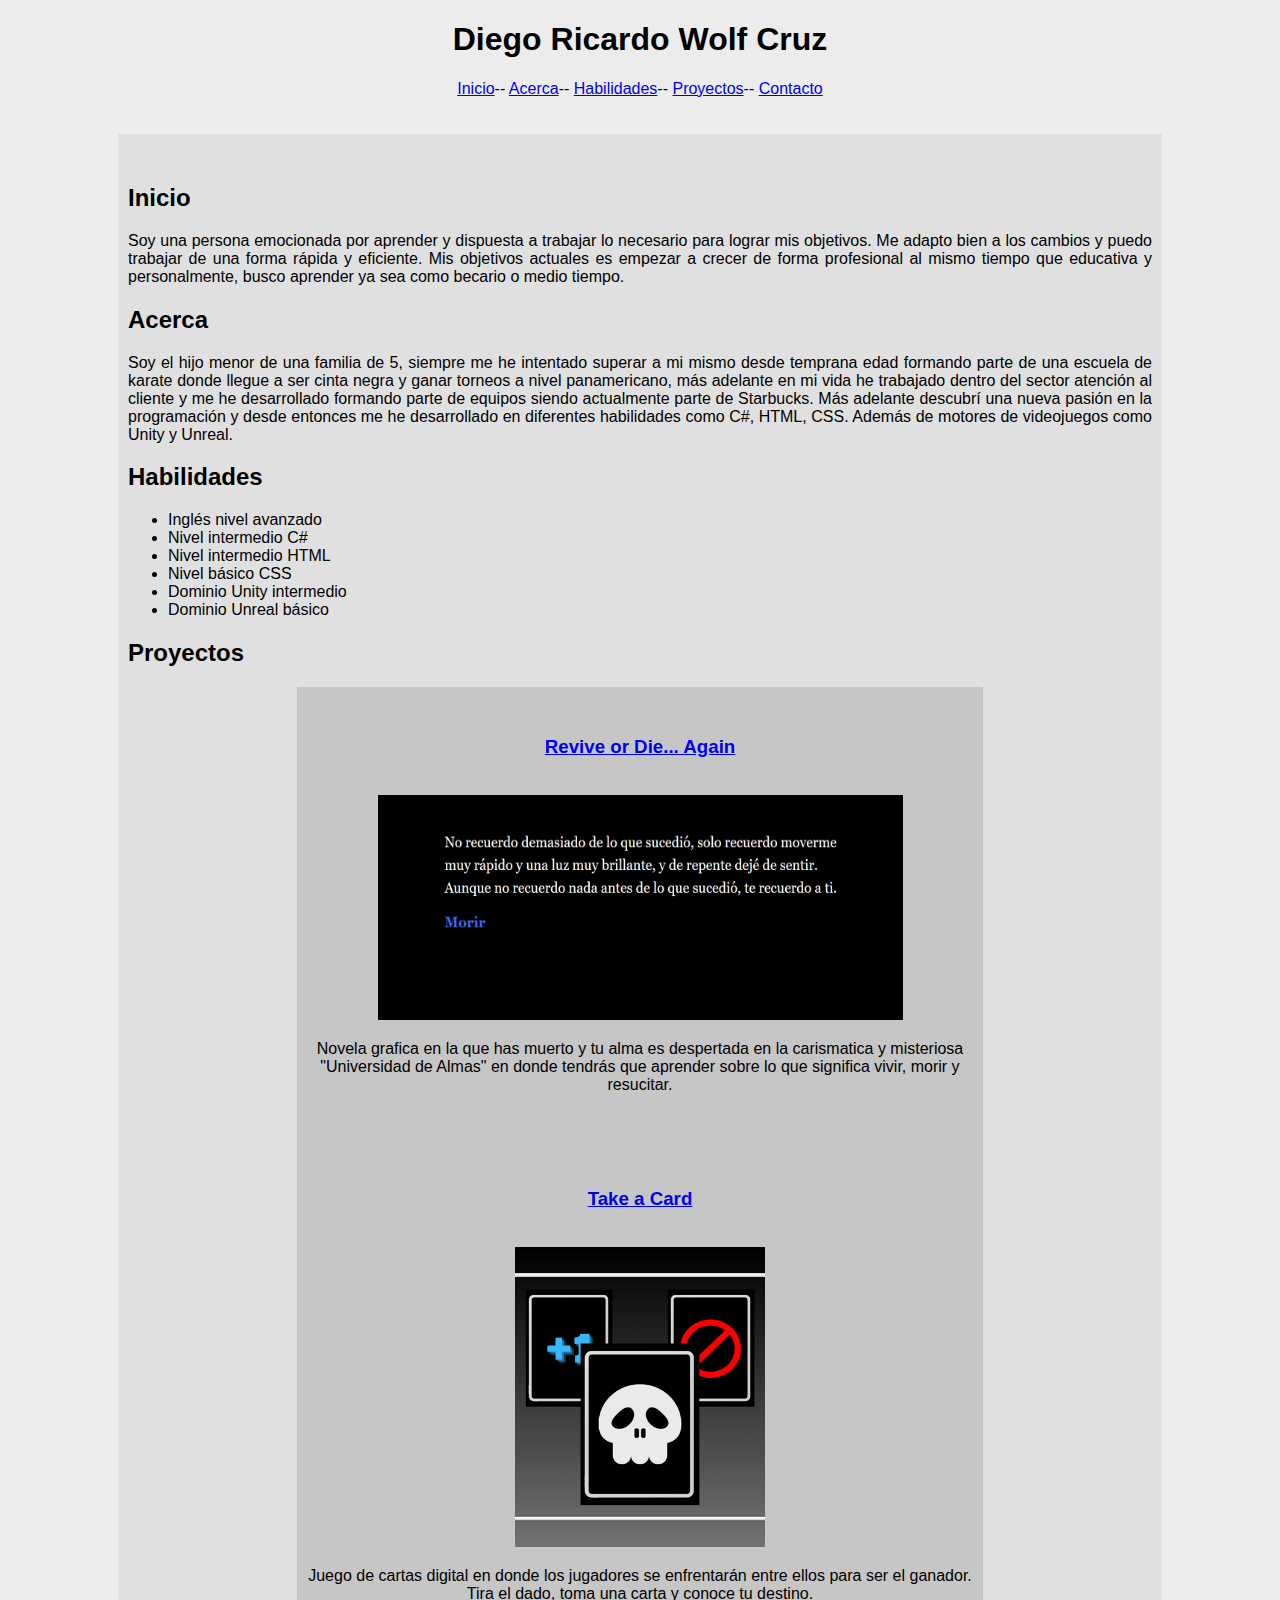
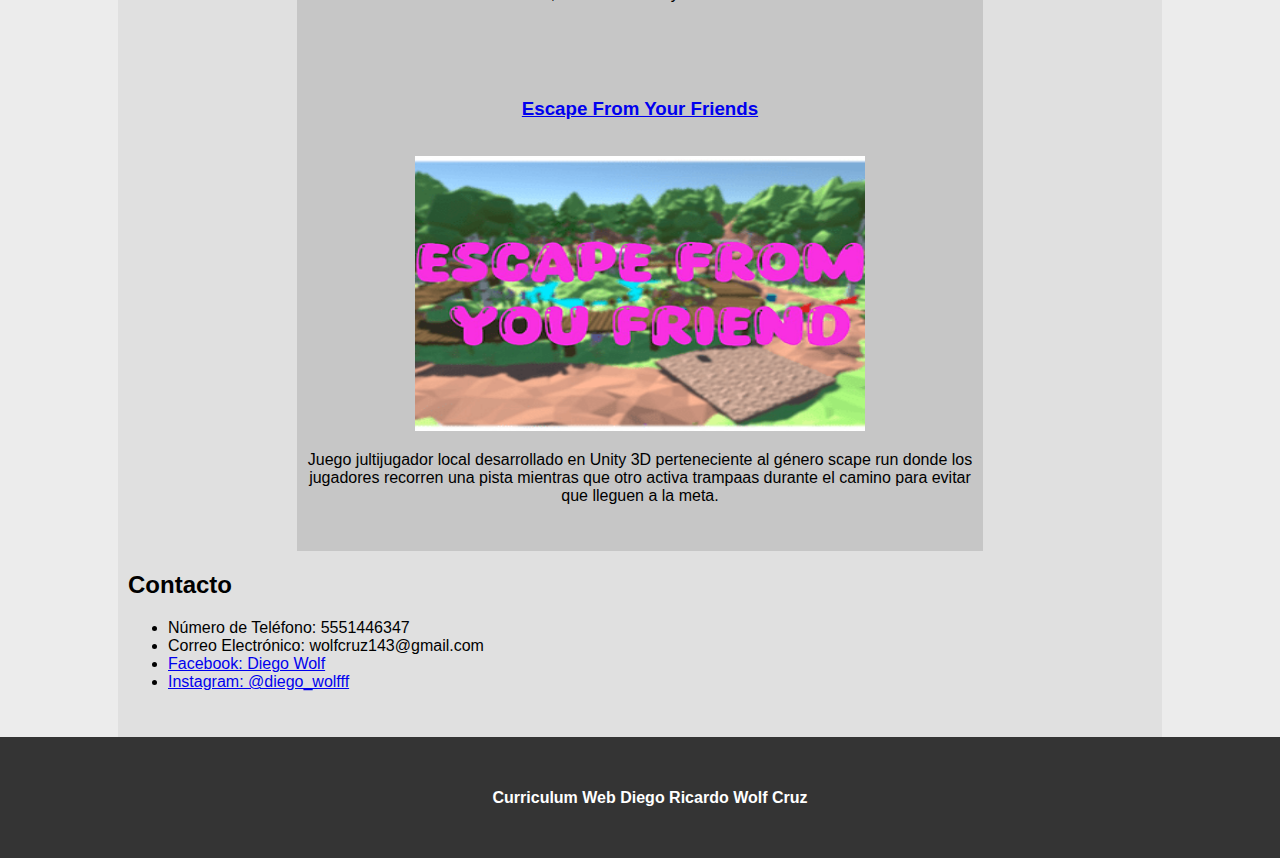
<file: docs/cv-web/index.html>
<!DOCTYPE html>
<html lang="es">
  <head>
    <meta charset="UTF-8" />
    <meta name="viewport" content="width=device-width, initial-scale=1.0" />
    <title>Curriculum Web</title>
    <link rel="icon" href="img/W.png">
    <link rel="stylesheet" href="styles.css">
  </head>
  <body class="card">
    <header>
      <center><h1>Diego Ricardo Wolf Cruz</h1></center>
      <center>
        <nav>
          <a href="#_Inicio">Inicio</a>--
          <a href="#_Acerca">Acerca</a>--
          <a href="#_Habilidades">Habilidades</a>--
          <a href="#_Proyectos">Proyectos</a>--
          <a href="#_Contacto">Contacto</a>
        </nav>
      </center>
    </header>
    <br>
    <br>
    <main class="contenedor">
      <section id="_Inicio">
        <h2>Inicio</h2>
        <p>Soy una persona emocionada por aprender y dispuesta a trabajar lo necesario para lograr mis objetivos. Me adapto bien a los cambios y puedo trabajar de una forma rápida y eficiente. Mis objetivos actuales es empezar a crecer de forma profesional al mismo tiempo que educativa y personalmente, busco aprender ya sea como becario o medio tiempo. 
        </p>
      </section>

      <section id="_Acerca">
        <h2>Acerca</h2>
        <p>Soy el hijo menor de una familia de 5, siempre me he intentado superar a mi mismo desde temprana edad formando parte de una escuela de karate donde llegue a ser cinta negra y ganar torneos a nivel panamericano, más adelante en mi vida he trabajado dentro del sector atención al cliente y me he desarrollado formando parte de equipos siendo actualmente parte de Starbucks. Más adelante descubrí una nueva pasión en la programación y desde entonces me he desarrollado en diferentes habilidades como C#, HTML, CSS. Además de motores de videojuegos como Unity y Unreal. </p>
      </section>

      <section id="_Habilidades">
        <h2>Habilidades</h2>
        <ul>
          <li>Inglés nivel avanzado</li>
          <li>Nivel intermedio C#</li>
          <li>Nivel intermedio HTML</li>
          <li>Nivel básico CSS</li>
          <li>Dominio Unity intermedio</li>
          <li>Dominio Unreal básico</li>
        </ul>
      </section>

      <section id="_Proyectos">
        <h2>Proyectos</h2>
          <article class="juegos">
            <h3><a href="https://wolf-z.itch.io/revive-or-dieagain">Revive or Die... Again</a></h3><br>
            <img src="img/Revive.PNG" alt="Imagen inicio del juego Revive or Die... Again" style="width: 525px; height: 225px;">
            <p>Novela grafica en la que has muerto y tu alma es despertada en la carismatica y misteriosa "Universidad de Almas" en donde tendrás que aprender sobre lo que significa vivir, morir y resucitar.</p>
          </article>
          <article class="juegos">
            <h3><a href="https://wolf-z.itch.io/httpstabletopiacomgamestake-a-card-mamgrpplay-now">Take a Card</a></h3><br>
            <img src="img/Take.png" alt="Portada del Juego Take a Card" style="width: 250px; height: 300px;">
            <p>Juego de cartas digital en donde los jugadores se enfrentarán entre ellos para ser el ganador. Tira el dado, toma una carta y conoce tu destino.</p>
          </article>
          <article class="juegos">
            <h3><a href="https://diego-ram.itch.io/escape-from-your-friends">Escape From Your Friends</a></h3><br>
            <img src="img/Escape.png" alt="Portada del Juego Take a Card" style="width: 450px; height: 275px;">
            <p>Juego jultijugador local desarrollado en Unity 3D perteneciente al género scape run donde los jugadores recorren una pista mientras que otro activa trampaas durante el camino para evitar que lleguen a la meta.</p>
          </article>
      </section>

      <section id="_Contacto">
        <h2>Contacto</h2>
        <ul>
          <li>Número de Teléfono: 5551446347</li>
          <li>Correo Electrónico: wolfcruz143@gmail.com</li>
          <li><a href="https://www.facebook.com/wolfito.cruz?mibextid=ZbWKwL">Facebook: Diego Wolf</a></li>
          <li><a href="https://www.instagram.com/diego_wolfff?igsh=ajd5cjM1OTBxdHFu">Instagram: @diego_wolfff</a></li>
        </ul>
      </section>
    </main>
    <footer class="footer">
      <center><h4>Curriculum Web Diego Ricardo Wolf Cruz</h4></center>
    </footer>
  </body>
</html>
</file>
<file: docs/cv-web/styles.css>
body{
  font-family: sans-serif;
  margin: 0;
  background: #ececec;
  font-family: 'arial', sans serif;
}

.contenedor {
  background: #e0e0e0;
  width: 80%;
  margin: 0 auto;
  padding: 30px 10px;
  text-align: justify;
}

.juegos{
  background: #c6c6c6;
  width: 65%;
  margin: 0 auto;
  padding: 30px 10px;
  text-align: center;
}

.footer{
  background: #343434;
  color : white;
  width: 100%;
  margin: 0 auto;
  padding: 30px 10px;
  text-align: center;
}
</file>
